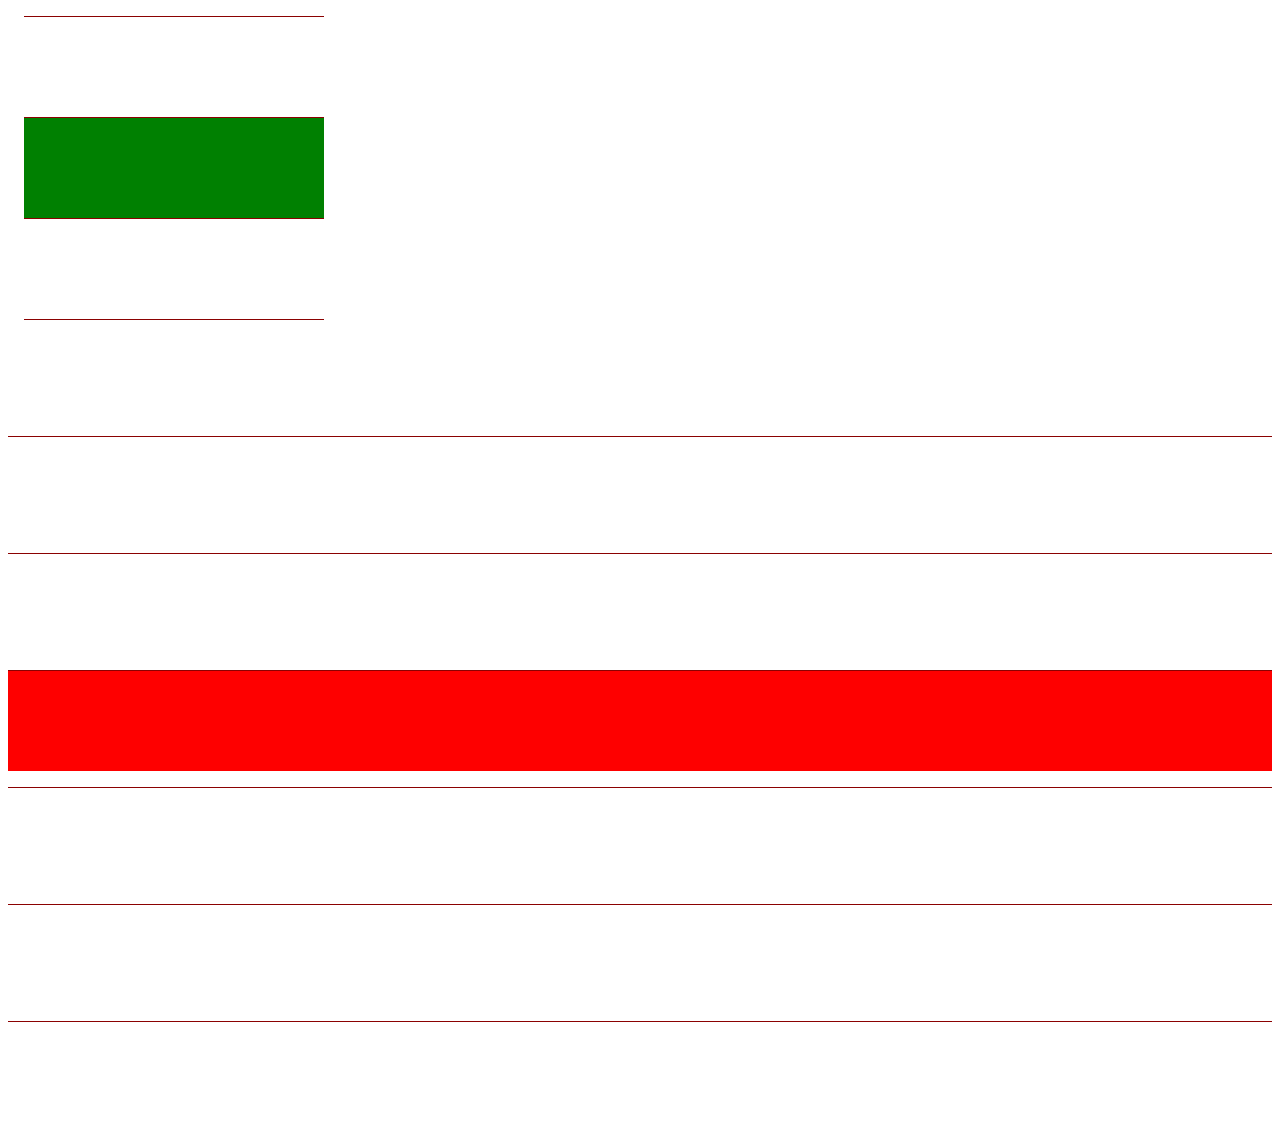
<file: 1 css3 selectors.html>
<!DOCTYPE html>
<html lang="en">
<head>
    <meta charset="UTF-8">
    <title>CSS3 Pseudo-classes</title>
    <style>

        div.container div, div.container p, div.container2 div, div.container2 p {
            height: 100px;
            border-top: 1px solid darkred;
        }

        div.container2 > div:nth-of-type(2) {
            background-color: red;
        }

        div.container > div:nth-child(2) {
            background-color: green;
        }

        div.container {
            margin: 1em;
            width: 300px;
        }

        :first-of-type, :last-of-type, :first-child, :last-child {
            /* shortcuts based on nth child and nth of type */
        }

    </style>
</head>
<body>

<div class="container">
    <div></div>
    <div></div>
    <div></div>
    <div></div>
</div>

    <div class="container2">
        <div></div>
        <p></p>
        <div></div>
        <p></p>
        <p></p>
        <div></div>
    </div>


</body>
</html>
</file>
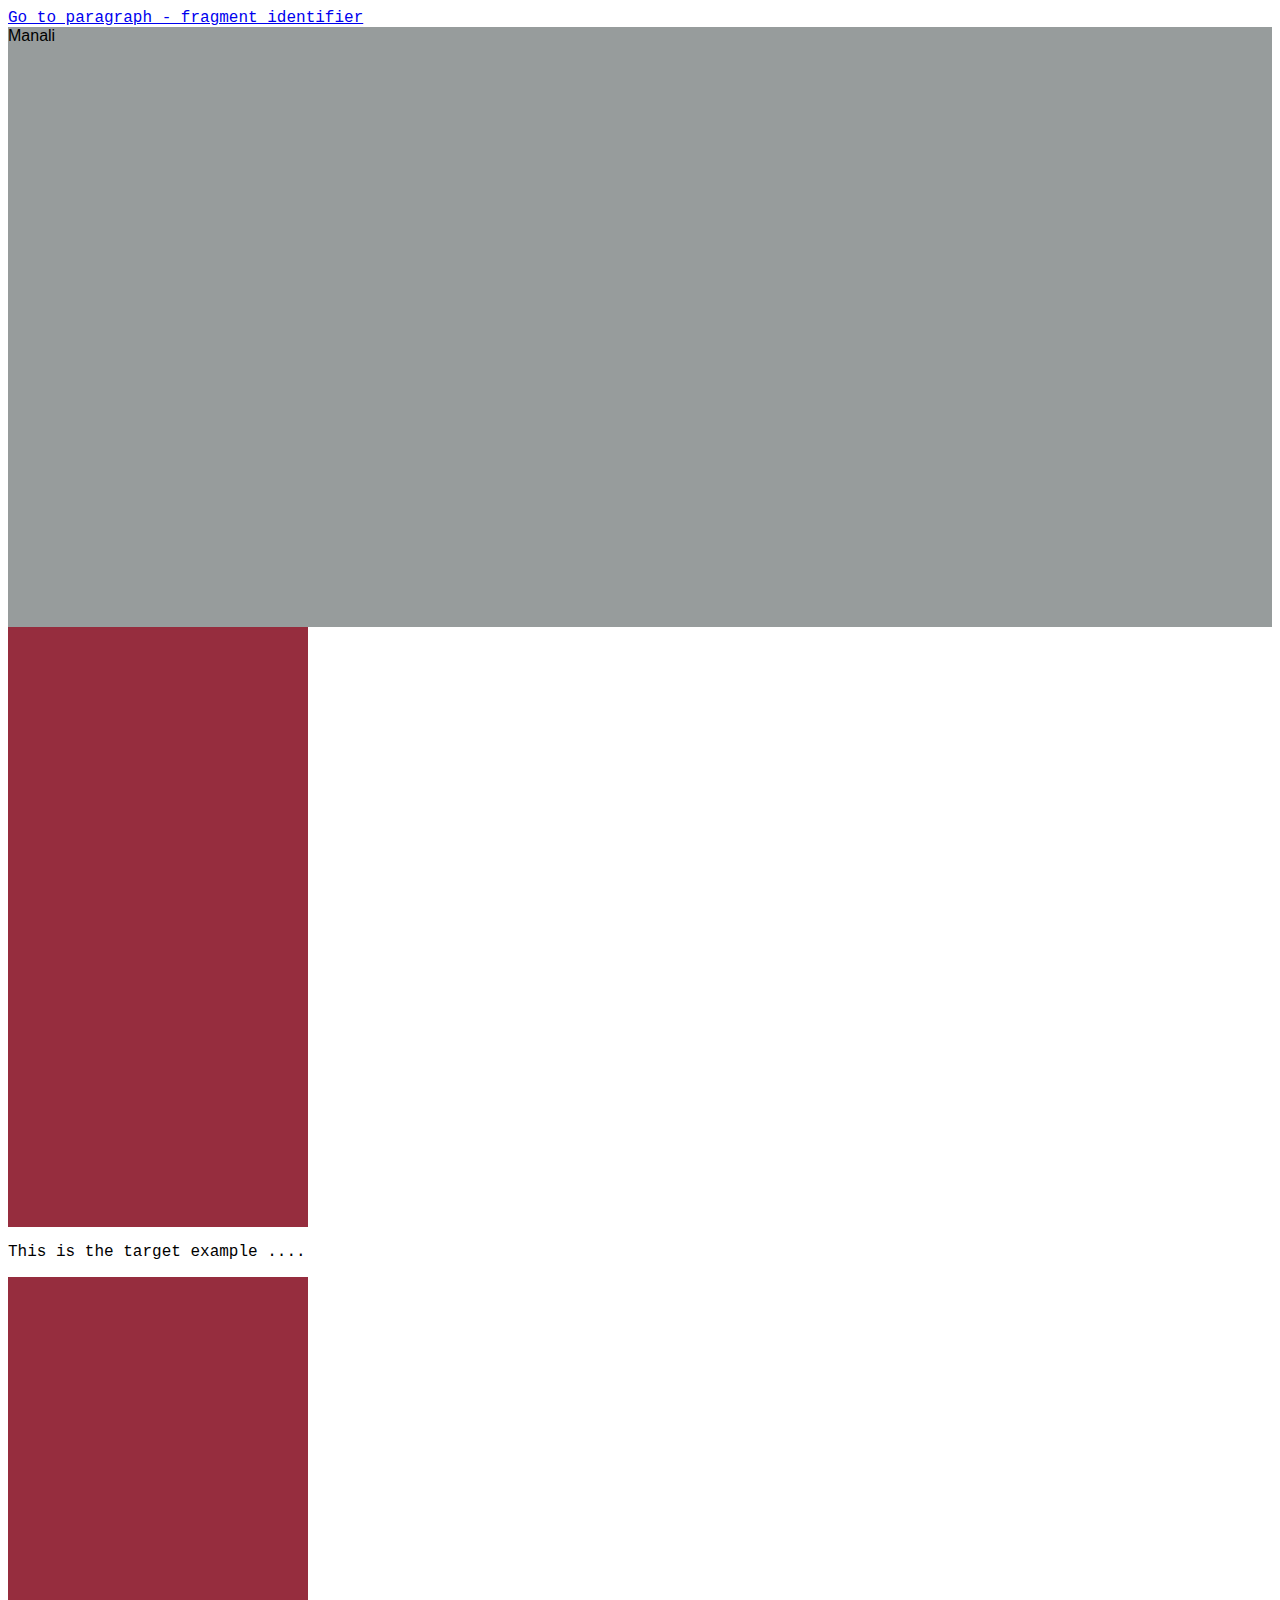
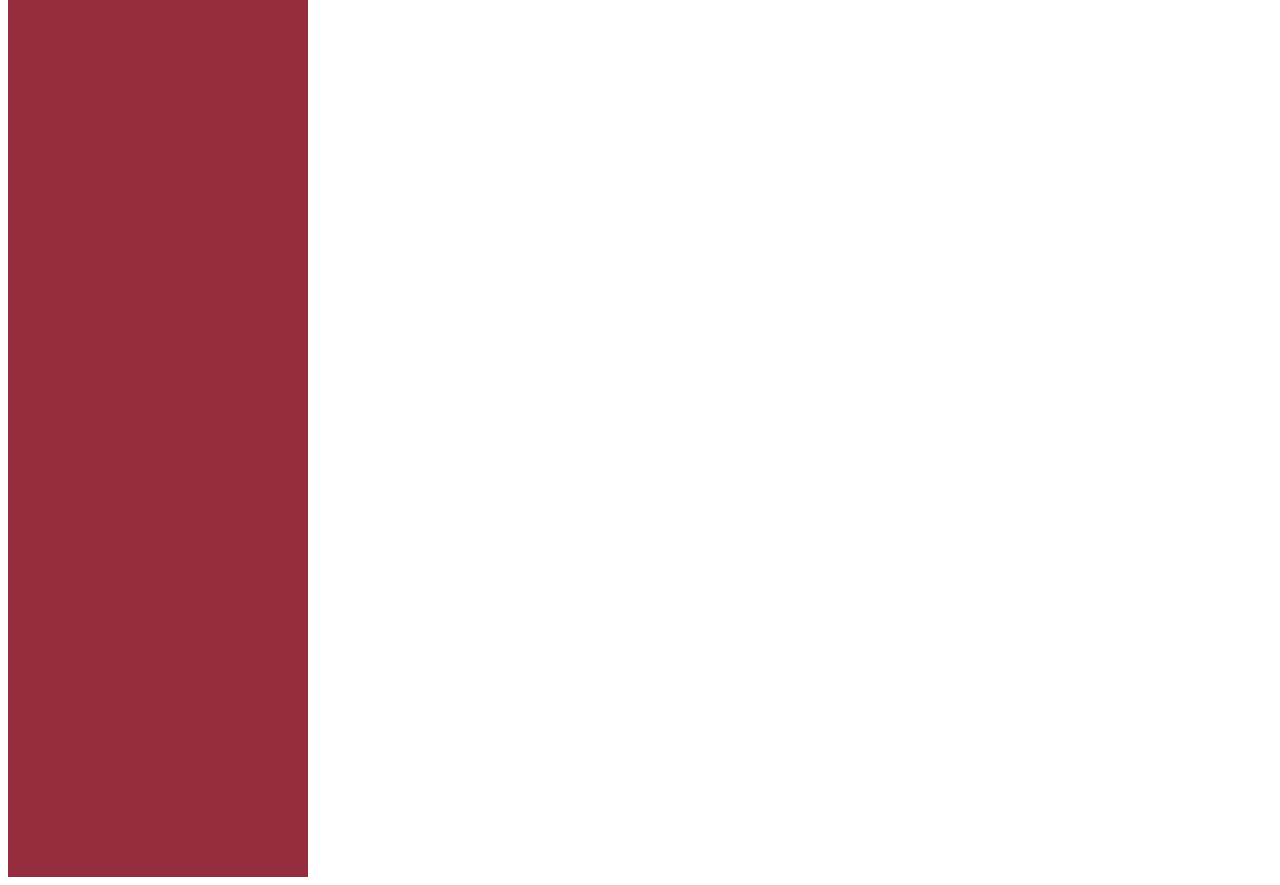
<file: 2 target.html>
<!DOCTYPE html>
<html lang="en">
<head>
    <meta charset="UTF-8">
    <title>Title</title>
    <style>
        body {
            font-family: 'Helvetica Neue', 'Segoe UI', 'Droid Sans', 'Open Sans', 'helvetica';
            font-weight: 300;
        }

        div {
            height: 600px;
            background-color: #962D3E;
        }

        div:nth-child(2) {
            background-color: #979C9C;
        }

        #my-para:target {
            background-color: #343642;
            color: #7d849f;
            transition: all 500ms ease; /* timing function */
        }

        body > :not(div) {
            font-family: 'Courier New';
        }

        div:empty {
            width: 300px;
        }

    </style>
</head>
<body>

    <a href="#my-para">Go to paragraph - fragment identifier</a>
    <div> Manali </div>
    <div></div>
    <p id="my-para">This is the target example .... </p>
    <div></div>
    <div></div>

</body>
</html>
</file>
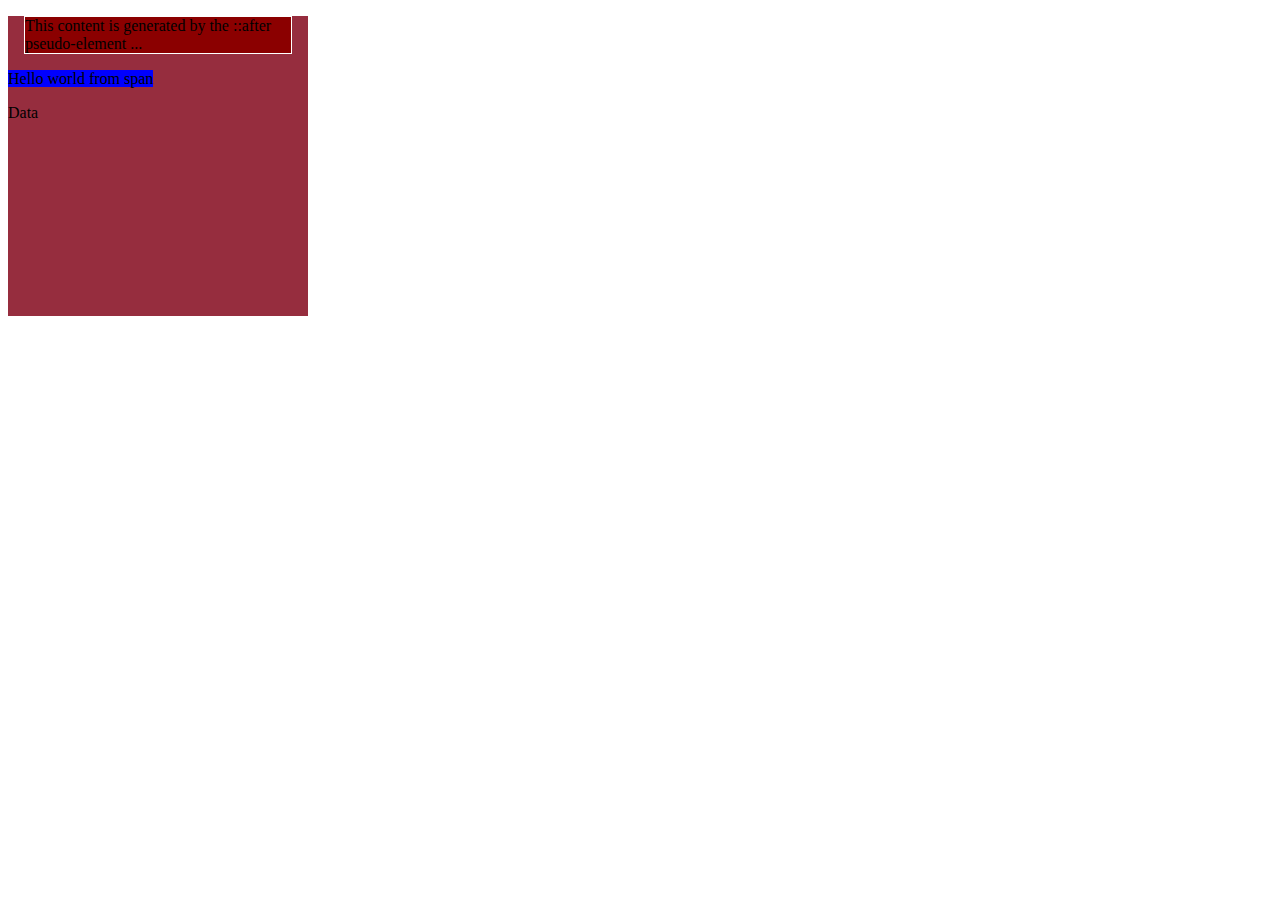
<file: 3 after.html>
<!DOCTYPE html>
<html lang="en">
<head>
    <meta charset="UTF-8">
    <title>Pseudo-elements</title>
    <style>

        div {
            height: 300px;
            width: 300px;
            background-color: #962D3E;
        }

        div::before { /* ::after */
            content: 'This content is generated by the ::after pseudo-element ... ';
            display: block;
            border: 1px solid white;
            margin: 1em;
            background-color: darkred;
        }

        div > :first-child {
            background-color: blue;
        }

    </style>
    <script>
        document.addEventListener('DOMContentLoaded', function () {
            console.log(document.querySelector('div').innerHTML);
            // javascript DOM - target CSS Style cssRules

            console.log(document.querySelector('div').firstChild.data);
        });
    </script>
</head>
<body>

    <div>
        <span>Hello world from span</span>
        <p>Data</p>
    </div>

</body>
</html>
</file>
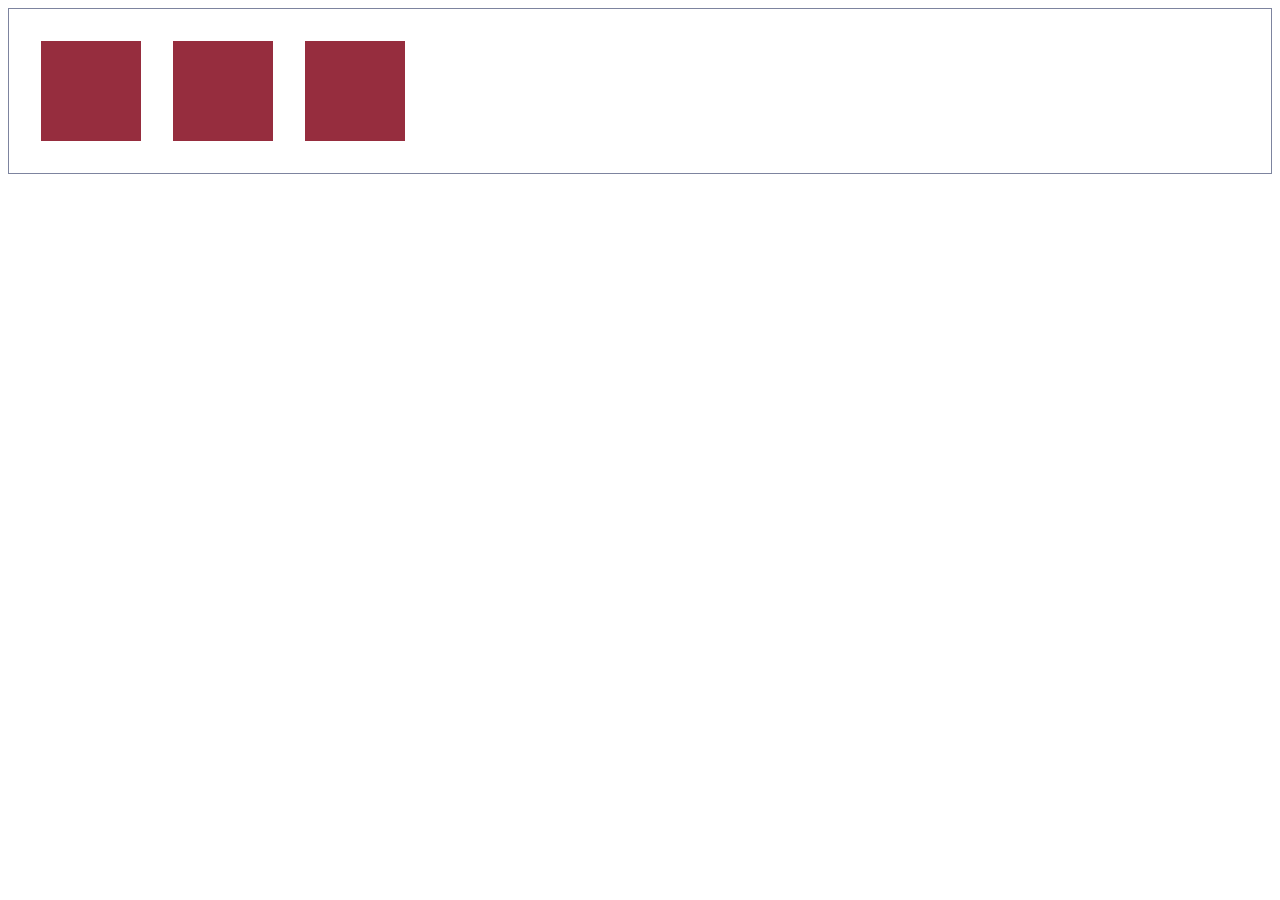
<file: 4 clearfix.html>
<!DOCTYPE html>
<html lang="en">
<head>
    <meta charset="UTF-8">
    <title>Clearfix</title>
    <style>

        div.container > div {
            height: 100px;
            width: 100px;
            background-color: #962D3E;
            margin: 1em;
            float: left;
        }

        div.container {
            border: 1px solid #7d849f;
            padding: 1em;
        }

        /*div.container > div:last-child {
            background-color: white;
            height: 2px;
            margin: 0;
            float: none;
            width: auto;

            clear: both;
        }*/

        /*div.container::after { !* clearfix *!
            display: block;
            clear: both;
            content: '';
        }*/

        .clearfix::after {
            display: block;
            clear: both;
            content: '';
        }

    </style>
</head>
<body>

    <div class="container clearfix">
        <div></div>
        <div></div>
        <div></div>
        <!--<div></div>-->
    </div>

</body>
</html>
</file>
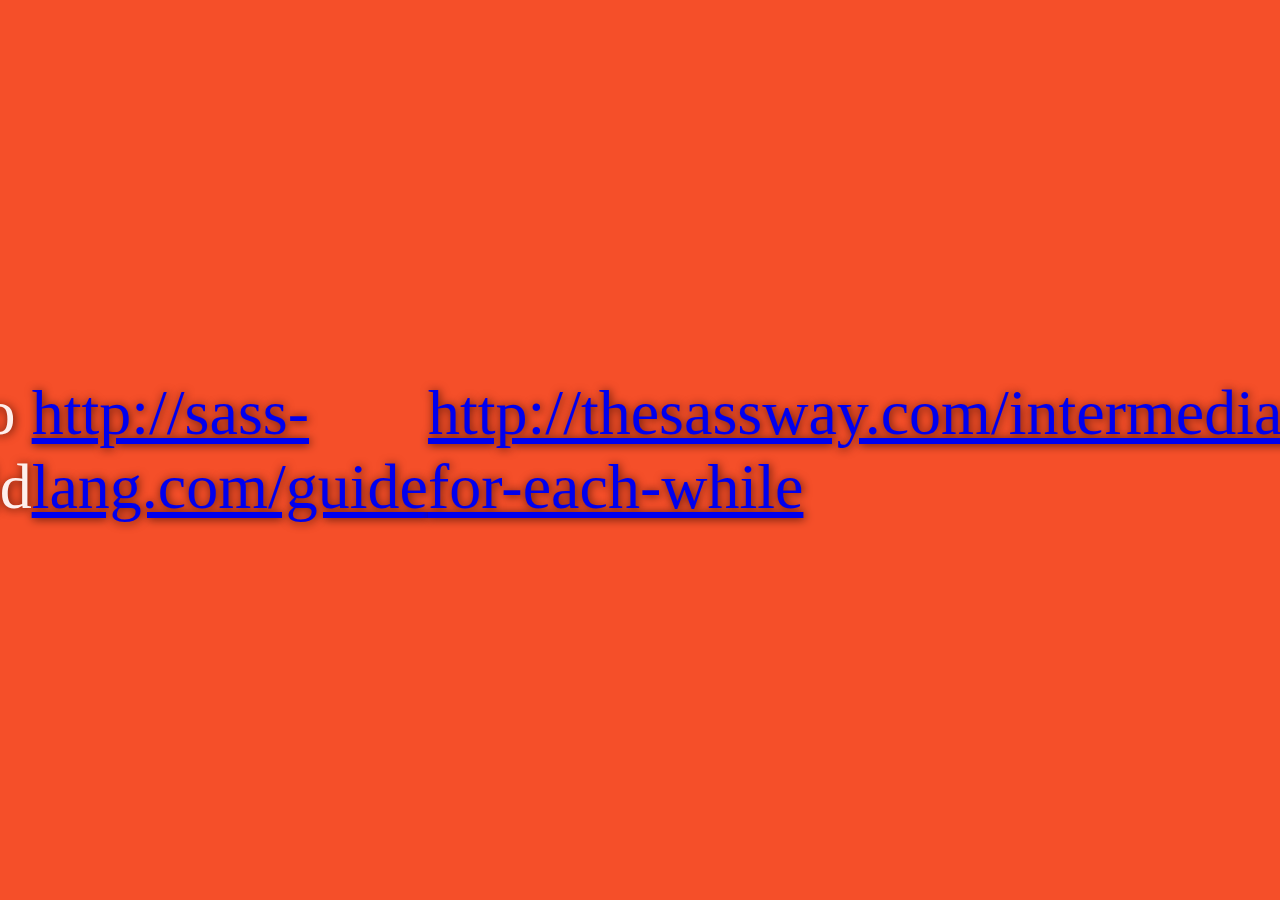
<file: 6 sass.html>
<!DOCTYPE html>
<html lang="en">
<head>
    <meta charset="UTF-8">
    <title>SASS</title>
    <link rel="stylesheet" href="index.css">
</head>
<body>

    <div>Hello World</div>
    <a href="http://sass-lang.com/guide">http://sass-lang.com/guide</a>
    <a href="http://thesassway.com/intermediate/if-for-each-while">http://thesassway.com/intermediate/if-for-each-while</a>

</body>
</html>
</file>
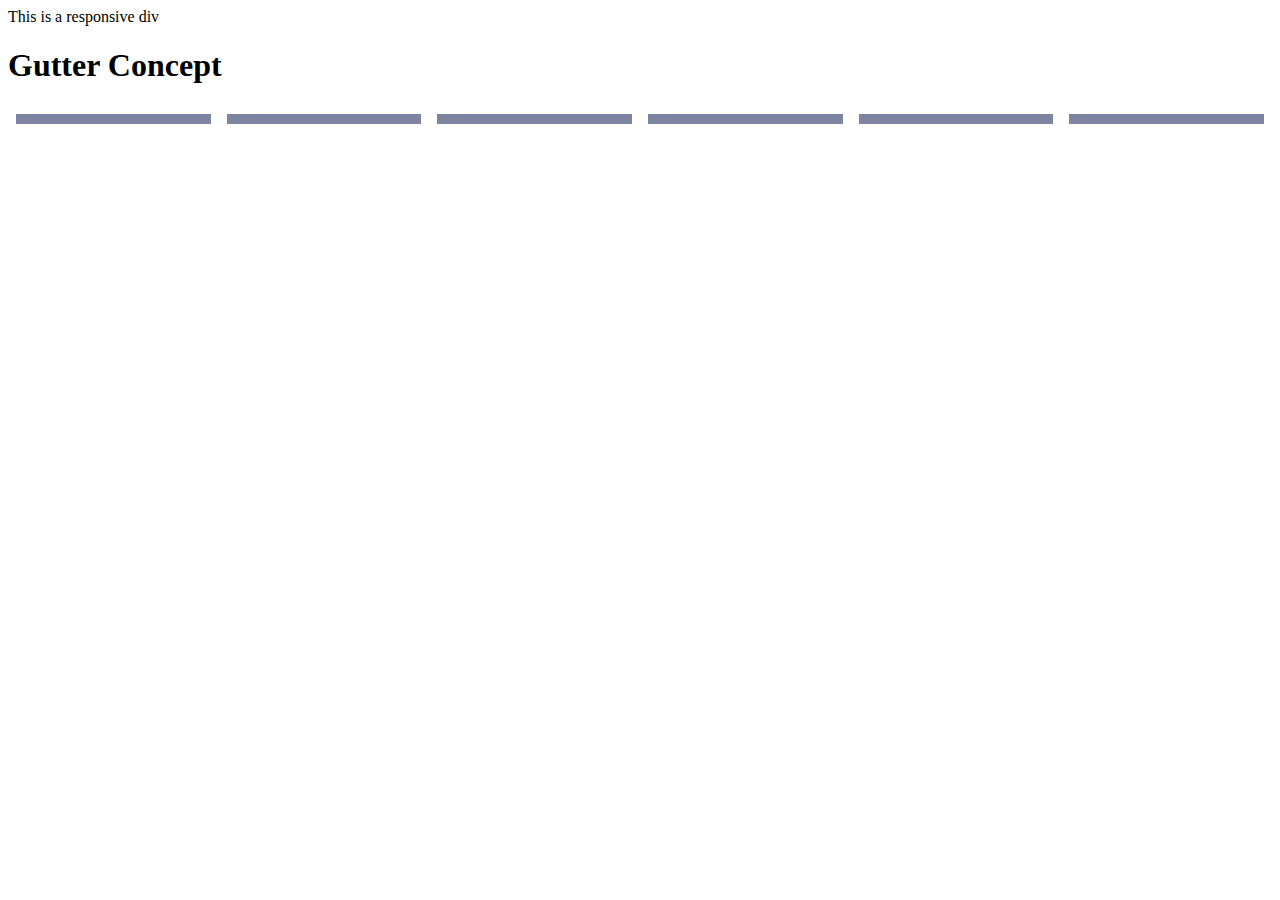
<file: 7 Grid System.html>
<!DOCTYPE html>
<html lang="en">
<head>
    <meta charset="UTF-8">
    <title>Title</title>
    <style>



        div.row > div > div {
            background-color: #7d849f;
            height: 10px;
        }

        @media (min-width: 800px) {
            /* media query for large devices */
            .col-lg-2 {
                /*width: calc(16.6666666666666666% - 1em);*/
                width: 16.6666666666666666%;
                float: left;
                padding: 0.5em;
                box-sizing: border-box;
            }
        }

    </style>

</head>
<body>

    <div class="col-lg-3 col-md-6 col-xs-12">
        This is a responsive div
    </div>

    <h1>Gutter Concept</h1>

    <div class="row">
        <div class="col-lg-2"><div></div></div>
        <div class="col-lg-2"><div></div></div>
        <div class="col-lg-2"><div></div></div>

        <div class="col-lg-2"><div></div></div>
        <div class="col-lg-2"><div></div></div>
        <div class="col-lg-2"><div></div></div>
    </div>

</body>
</html>
</file>
<file: index.css>
html, body {
  height: 100%; }

body {
  background-color: #F54F29;
  color: #feefec;
  font-size: 4em;
  font-family: "Avenir Next";
  margin: 0;
  display: flex;
  align-items: center;
  justify-content: center;
  text-shadow: 1px 1px 10px #4e1204; }

/*# sourceMappingURL=index.css.map */
</file>
